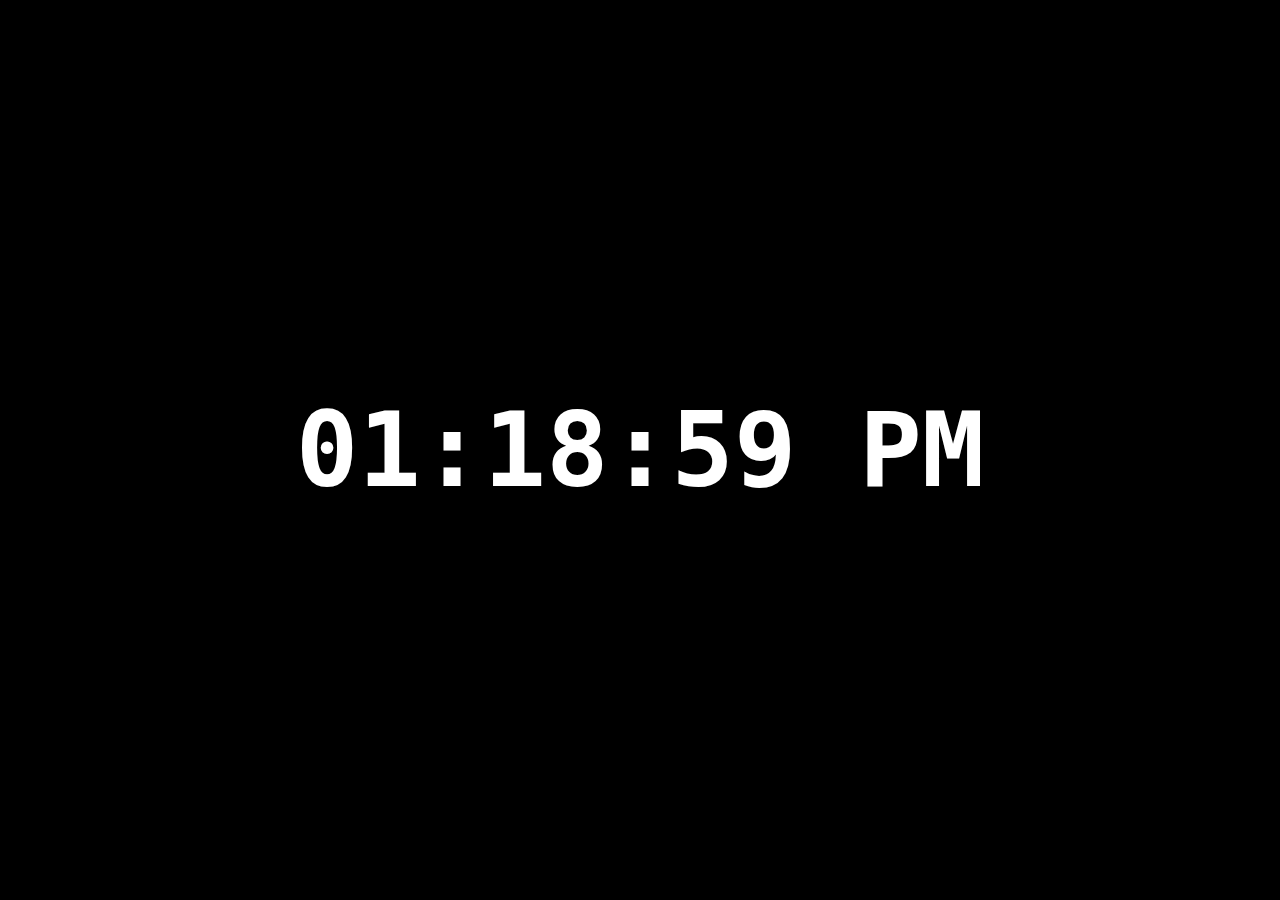
<file: index.html>
<!DOCTYPE html>
<html lang="en">
<head>
  <meta charset="UTF-8">
  <meta name="viewport" content="width=device-width, initial-scale=1.0">
  <title>FLX</title>
  <link rel="stylesheet" href="style.css">
</head>
<body>

  <div id="clock-conteiner">
    <div id="clock">00:00:00</div>
  </div>
  <script src="script.js"></script>
</body>
</html>
</file>
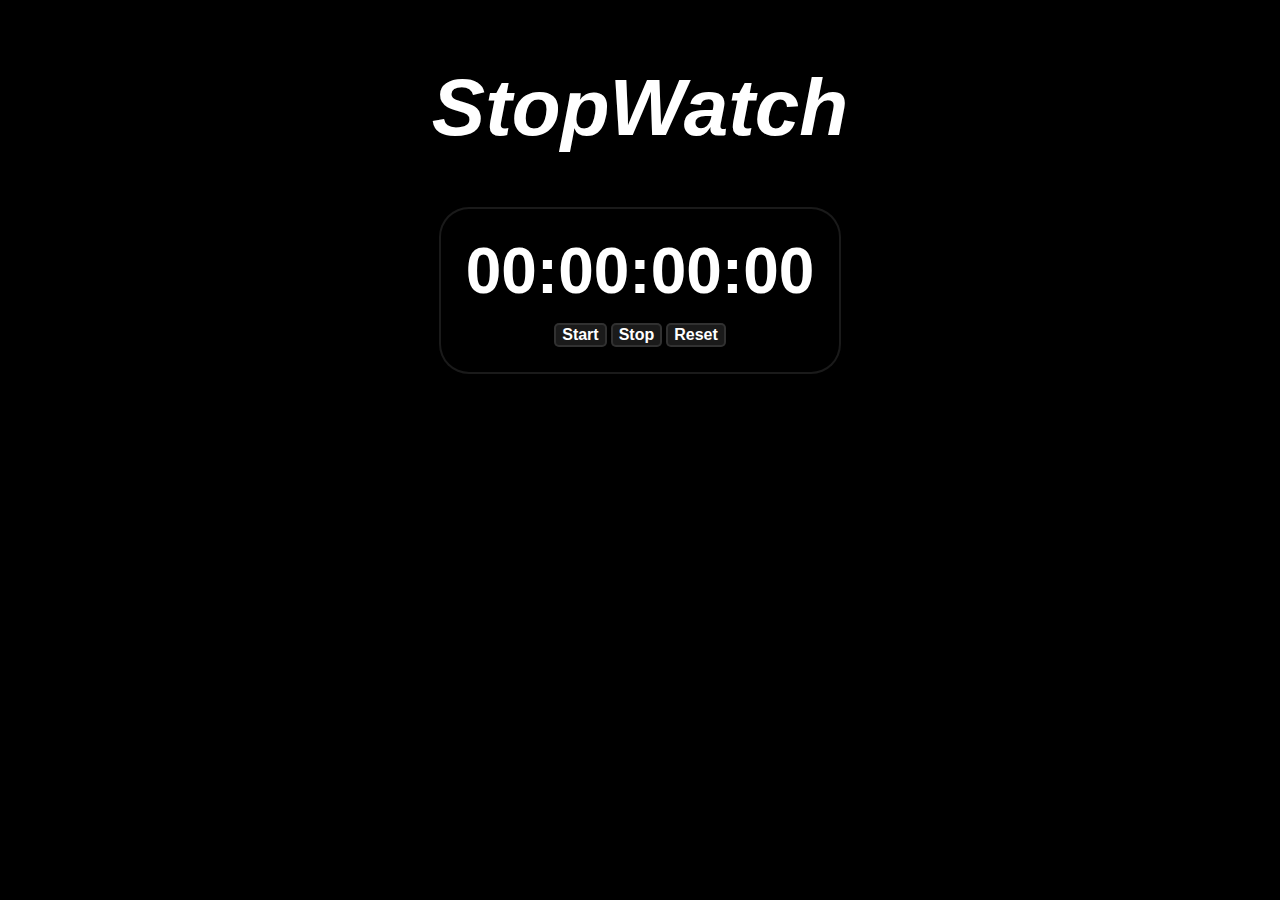
<file: StopWatch/StopWatch.html>
<!DOCTYPE html>
<html lang="en">
<head>
  <meta charset="UTF-8">
  <meta name="viewport" content="width=device-width, initial-scale=1.0">
  <title>StopWatch - FLX</title>
  <link rel="stylesheet" href="StopWatch.css">
</head>
<body>

  <h1 id="myH1">StopWatch</h1>
  <div id="container">
    <div id="display">00:00:00:00</div>
    <div id="controls">
      <button id="startBtn" onclick="start()">Start</button>
      <button id="stopBtn" onclick="stop()">Stop</button>
      <button id="reserBtn" onclick="reset()">Reset</button>
    </div>
  </div>

  <script src="StopWatch.js"></script>
</body>
</html>
</file>
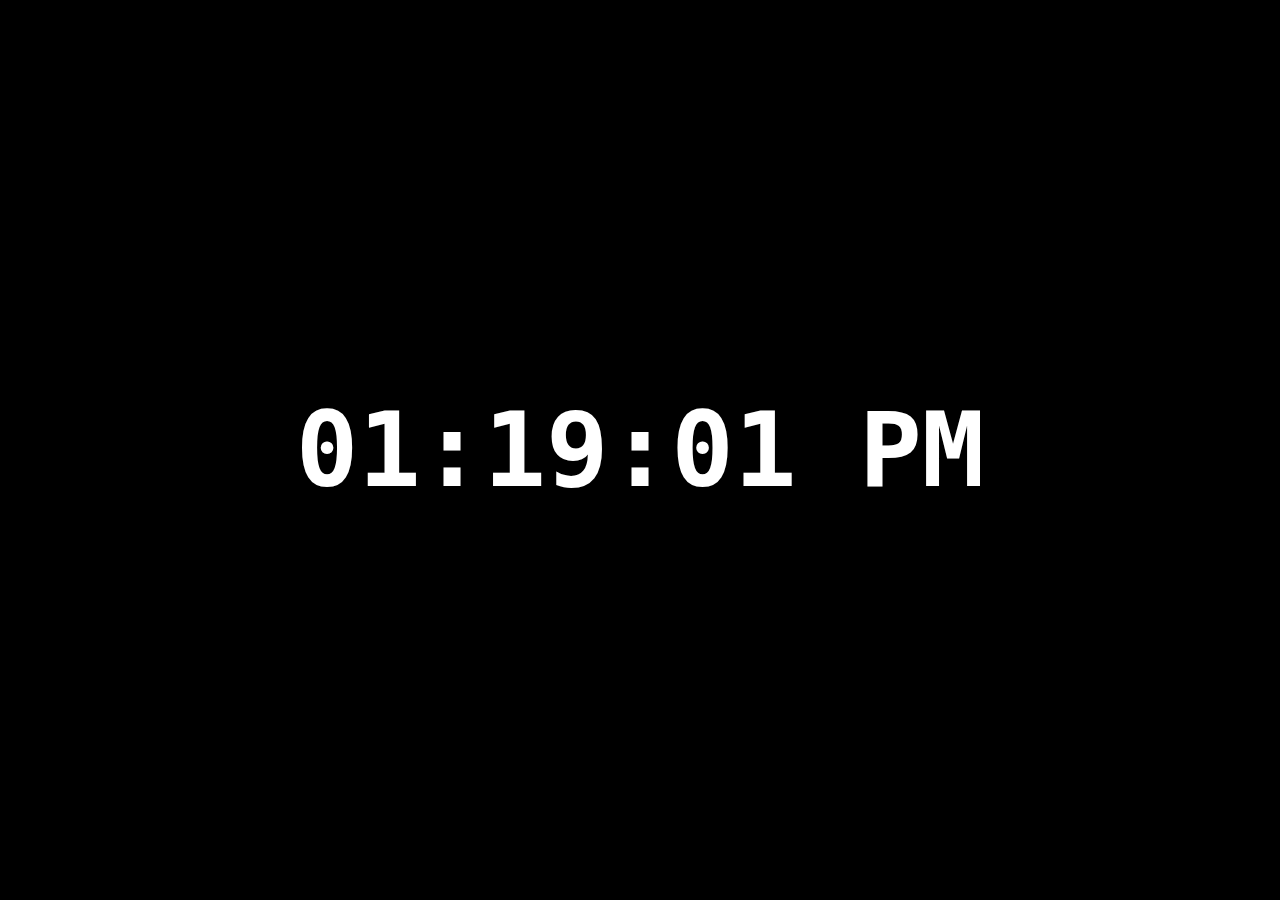
<file: StudyClock/StudyClock.html>
<!DOCTYPE html>
<html lang="en">
<head>
  <meta charset="UTF-8">
  <meta name="viewport" content="width=device-width, initial-scale=1.0">
  <title>FLX</title>
  <link rel="stylesheet" href="StudyClock.css">
</head>
<body>

  <div id="clock-conteiner">
    <div id="clock">00:00:00</div>
  </div>
  <script src="StudyClock.js"></script>
</body>
</html>
</file>
<file: style.css>
body{
    background-color: black;
    background-position: center;
    background-size: cover;
    margin: 0;
}
#clock-conteiner{
    display: flex;
    justify-content: center;
    align-items: center;
    height: 100vh;
}
#clock{
    font-family: monospace;
    color: white;
    font-size: 6.5rem;
    font-weight: bold;
    text-align: center;
    backdrop-filter: blur(5px);
    width: 100%;
    background-color: rgba(0, 0, 0, 0.486);
}
</file>
<file: StopWatch/StopWatch.css>
body{
    background-color: black;
    display: flex;
    flex-direction: column;
    align-items: center;
}
#myH1{
    font-size: 5rem;
    font-family: Arial, sans-serif;
    color: white;
    font-style: italic;
}
#container{
    display: flex;
    flex-direction: column;
    align-items: center;
    padding: 25px;
    border: 2px solid rgba(255, 255, 255, 0.103);
    border-radius: 30px;
    background-color: rgba(0, 0, 0, 0.678);
}
#display{
    font-size: 4rem;
    font-family: Arial, sans-serif;
    font-weight: bold;
    color: white;
    margin-bottom: 15px;
}
#controls button{
    font-size: 1rem;
    font-family: Arial, sans-serif;
    font-weight: bold;
    color: white;
    background-color: rgba(255, 255, 255, 0.103);
    border: 2px solid rgba(255, 255, 255, 0.103);
    border-radius: 5px;
}
#controls button:hover{
    background-color: rgba(255, 255, 255, 0.199);
}
#controls button:active{
    background-color: rgba(255, 255, 255, 0.363);
}
</file>
<file: StudyClock/StudyClock.css>
body{
    background-color: black;
    background-position: center;
    background-size: cover;
    margin: 0;
}
#clock-conteiner{
    display: flex;
    justify-content: center;
    align-items: center;
    height: 100vh;
}
#clock{
    font-family: monospace;
    color: white;
    font-size: 6.5rem;
    font-weight: bold;
    text-align: center;
    backdrop-filter: blur(5px);
    width: 100%;
    background-color: rgba(0, 0, 0, 0.486);
}
</file>
